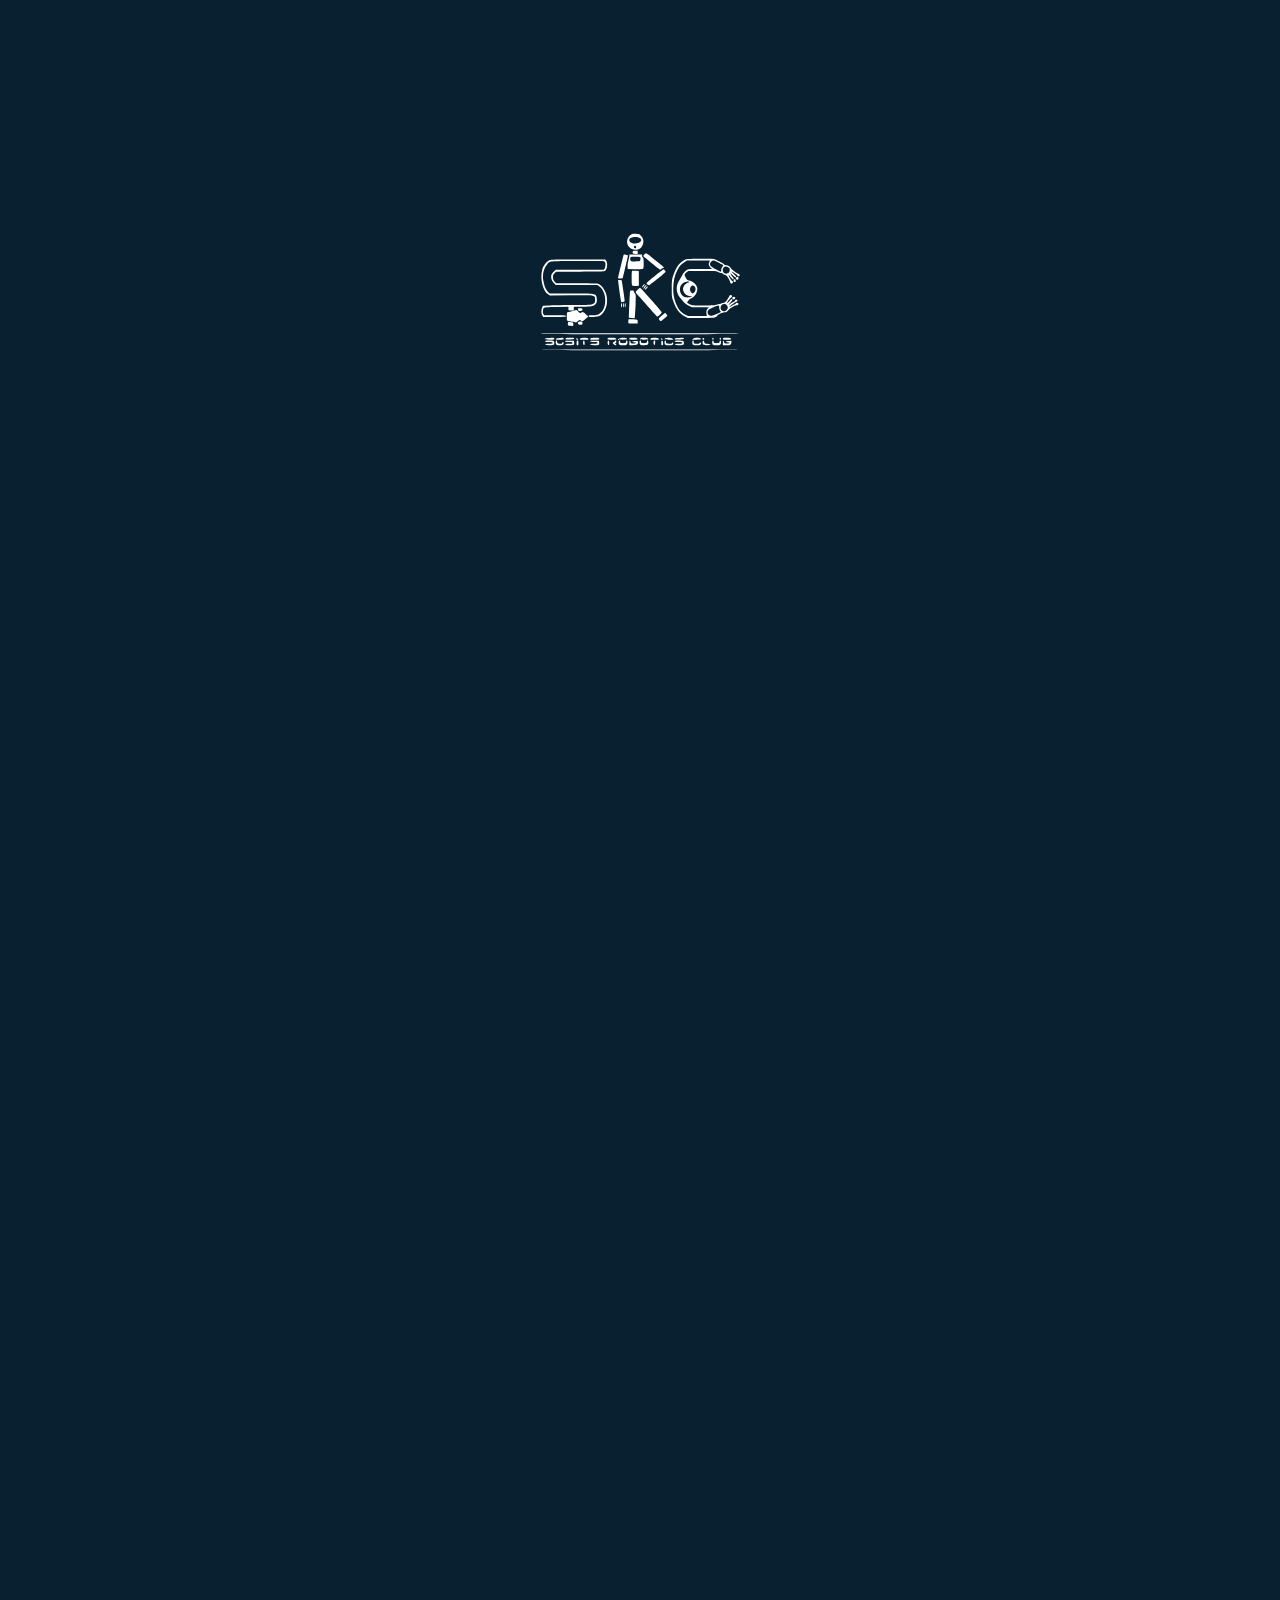
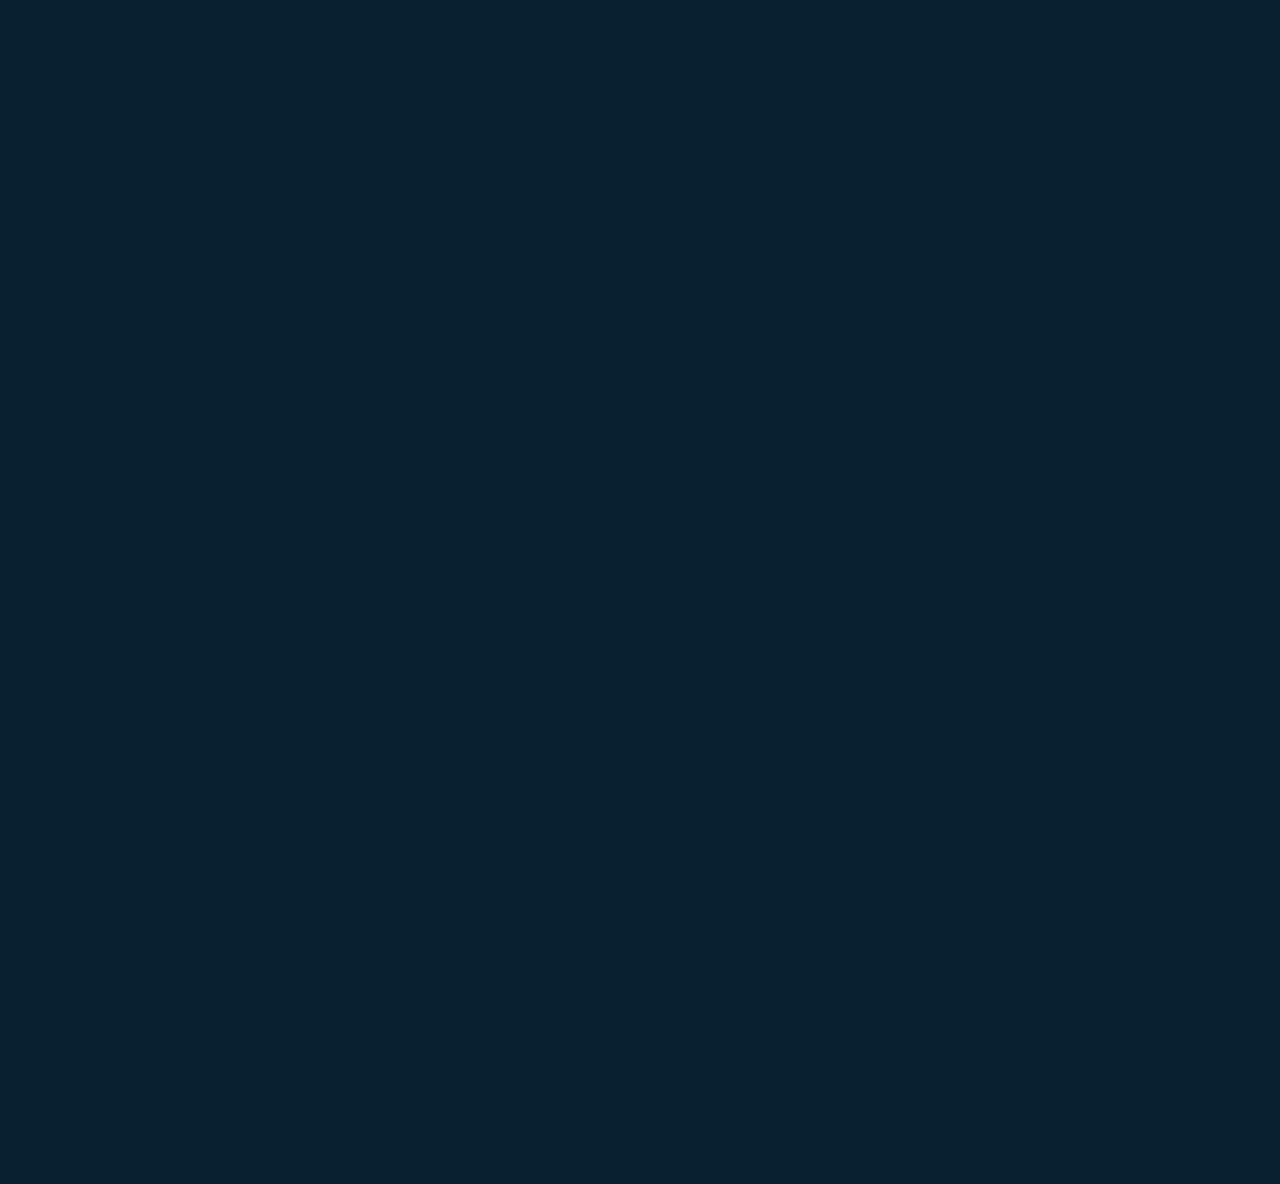
<file: index.html>
<!DOCTYPE html>
<html lang="en">
<head>
    <meta charset="UTF-8">
    <meta http-equiv="X-UA-Compatible" content="IE=edge">
    <meta name="viewport" content="widths=device-width, initial-scale=1.0">

    <title>Sgsits Robotics Club</title>

    <!-- google fonts   -->
    <link href="https://fonts.googleapis.com/css2?family=Jost:wght@300&display=swap" rel="stylesheet">
    <!-- bootstrap cdn -->
    <link href="https://cdn.jsdelivr.net/npm/bootstrap@5.2.0-beta1/dist/css/bootstrap.min.css" rel="stylesheet" integrity="sha384-0evHe/X+R7YkIZDRvuzKMRqM+OrBnVFBL6DOitfPri4tjfHxaWutUpFmBp4vmVor" crossorigin="anonymous">
    


  <link rel="stylesheet" href="./styles.css">

  <link rel="icon" type="image/x-icon" href="./images/output-onlinejpgtools.png">
    
</head>

<!-- /////////////////////////////////////////////////////////// body //////////////////////////////////////// -->

<body>

  <!-- splash screen -->


  <div class="splash-screen in">
<svg width="432" height="252" viewBox="0 0 432 252" fill="none" xmlns="http://www.w3.org/2000/svg">
<g id="src-logo 1">
<g id="Group">
<path id="head" d="M197.2 1.6C187.5 6.5 185.1 20.7 192.5 28.9C197.8 34.7 205.4 36.4 212.8 33.4C217.7 31.5 220.4 28.4 222.4 22.6C224.8 15.6 223 9.2 217.1 3.5C214.3 0.9 213.1 0.499997 207.2 0.199997C202.4 -2.9318e-06 199.6 0.399999 197.2 1.6ZM215.7 9.6C219.3 12.3 219.7 15 216.8 17.7C210 24.1 193 21.4 193 14C193 11.6 193.7 10.7 196.8 9C201.7 6.3 211.7 6.6 215.7 9.6ZM207.8 28.4C208.3 30.8 206.8 32.2 204.7 31.4C203 30.8 202.4 27.9 203.7 26.6C204.9 25.4 207.5 26.5 207.8 28.4Z" fill="white"/>
<path id="Vector" d="M200.4 38.4C199 42.1 200.4 43.5 205.8 43.8L211 44.1V40.6V37H206C202.5 37 200.8 37.5 200.4 38.4Z" fill="white"/>
<path id="Vector_2" d="M193 47.7C193 49.2 192.1 53.7 190.9 57.7C189.7 62.3 189 67.1 189.2 70.7L189.5 76.5L205.4 76.8C216.2 77 221.7 76.7 222.6 75.9C223.6 75.1 224 71.9 224 64C224 54.5 223.8 53.1 221.9 51.4C220.6 50.2 220 48.7 220.3 47.3L220.7 45H206.9H193V47.7ZM216.7 51.2C217.7 53 217 58.3 215.6 59.2C214.3 60.1 198.8 60.2 196.6 59.4C195 58.8 194.3 52.1 195.7 50.7C196.9 49.4 215.8 49.9 216.7 51.2Z" fill="white"/>
<path id="s" d="M19.2 58.2C13.3 61.3 7.09999 69.8 4.79999 77.9C-0.300006 96.3 5.79999 122.7 16.8 130.5L21.2 133.5L66.3 133.2C120.1 132.8 119 132.6 119 142.2C119 148.5 118.4 149.8 113.9 152C110.3 153.9 107.7 154 73.8 154.1C53.8 154.2 30.5 154.5 22 154.9L6.49999 155.5L4.79999 159C2.29999 163.9 2.39999 172.6 4.99999 176.7L6.99999 180H31.5C55.3 180 56 179.9 56 178C56 176.1 55.3 176 32.5 176H8.99999L7.39999 173.5C6.19999 171.7 5.89999 169.9 6.39999 166.6C7.69999 158.4 6.49999 158.7 35.6 158.2L61.5 157.7V161.6V165.5L67.3 165.8L73 166.1V162V158L91.3 157.9C112.4 157.9 116.8 156.8 120.8 151C122.8 148 123.1 146.6 122.8 141.3C122 128.8 122 128.8 65.6 129.2L20.8 129.5L16.4 124.7C11.6 119.3 8.79999 111.9 6.79999 99.1C4.99999 87 8.29999 74 15.2 66.4C21.8 59.1 18.2 59.5 81 59.2C129.3 59 137.8 59.1 139.5 60.4C141.1 61.6 141.5 62.9 141.4 67.4C141.3 70.7 140.6 74 139.6 75.5L138 78H86H34.1L30.5 81.1C28.5 82.9 26.2 85.6 25.4 87.1C22.4 93 24.4 101.8 30.2 107.2L34.1 111H78.9H123.7L127.1 113.3C141.6 123.1 145.5 149.4 135 166.5C133.8 168.4 130.8 171.2 128.3 172.9C123.9 175.8 123.1 176 114.2 176C106 176 104.9 176.2 105.4 177.6C105.7 178.5 106 179.4 106 179.6C106 180.7 123.4 179.9 126.4 178.6C140.6 172.7 148.2 152.2 143.5 132.4C140.8 121 132.6 110.1 125.1 108C122.9 107.4 104.3 107 78.2 107H34.9L32.3 104.2C29.1 100.8 28 97.9 28 92.8C28 89.6 28.7 88.1 31.4 85.4L34.8 82H86.8C134.9 82 138.9 81.9 140.8 80.2C145.3 76.3 146.6 63.3 142.9 58.6L140.9 56H82.2C23.7 56 23.5 56 19.2 58.2Z" fill="white"/>
<path id="Vector_3" d="M198.7 80.6C198.3 81 198 88 198 96C198 107.5 198.3 111 199.4 111.9C200.3 112.6 203.4 113 207.2 112.8L213.5 112.5V96.5V80.5L206.5 80.2C202.6 80.1 199.1 80.2 198.7 80.6Z" fill="white"/>
<g id="left_hand">
<path id="left_upper_arm" d="M180.5 46.2C180.1 47.3 171.1 84.3 169.5 91.7C169.2 92.8 168.7 94.5 168.4 95.4C167.9 96.8 168.5 97 173.1 96.6L178.5 96.2L182.8 78.8C187.6 59.3 190.3 46.9 189.8 46.5C189.6 46.4 187.6 45.9 185.3 45.5C182.1 45 180.9 45.2 180.5 46.2Z" fill="white"/>
<path id="left_lower_arm" d="M169.4 107.2C170.2 115.1 175 147.3 175.5 147.8C175.7 148 177.4 147.8 179.4 147.5C181.8 147 183 146.2 183 145.1C183 142.8 177.1 102.8 176.5 101.2C176.3 100.6 174.4 100 172.4 100H168.7L169.4 107.2Z" fill="white"/>
<g id="left_palm">
<path id="Vector_4" d="M175 154.5C175 157 175.5 159 176 159C176.6 159 177 157 177 154.5C177 152 176.6 150 176 150C175.5 150 175 152 175 154.5Z" fill="white"/>
<path id="Vector_5" d="M179 154.5C179 157 179.5 159 180 159C180.6 159 181 157 181 154.5C181 152 180.6 150 180 150C179.5 150 179 152 179 154.5Z" fill="white"/>
<path id="Vector_6" d="M183 154.5C183 157 183.5 159 184 159C184.6 159 185 157 185 154.5C185 152 184.6 150 184 150C183.5 150 183 152 183 154.5Z" fill="white"/>
</g>
</g>
<g id="right_hand">
<path id="right_upper_arm" d="M225.3 45C224 46.5 223 48 223 48.3C223 49.1 258.8 78 259.8 78C260.3 78 261.5 77.1 262.5 76C263.5 74.9 265.1 74 266.2 74C267.2 74 268 73.6 268 73.1C268 72.6 261.9 67.4 254.6 61.6C247.2 55.7 240.5 50.4 239.8 49.7C236 46.2 230 42 228.8 42.1C228.1 42.1 226.5 43.4 225.3 45Z" fill="white"/>
<path id="right_lower_arm" d="M248.2 91.2C238.2 99.1 230.1 106 230 106.6C230 108.5 234.8 112.3 236.2 111.4C236.9 111 240.9 107.9 245 104.6C249.1 101.3 253 98.2 253.5 97.8C264.7 89.1 271.9 82.6 271.4 81.7C270.2 79.7 267.7 77 267 77C266.6 77 258.1 83.4 248.2 91.2Z" fill="white"/>
<g id="right_palm">
<path id="Vector_7" d="M222.6 111.6C221.1 113.6 220 115.4 220.3 115.7C221.1 116.5 222.7 115.3 225 112C228 107.8 225.9 107.5 222.6 111.6Z" fill="white"/>
<path id="Vector_8" d="M225.4 114.5C223.9 116.5 223 118.4 223.4 118.8C224.1 119.5 229.9 113.3 230 111.7C230 110 227.9 111.3 225.4 114.5Z" fill="white"/>
<path id="Vector_9" d="M228.7 116.8C225.8 119.8 225.4 121 227 121C228.2 121 232.9 116 233 114.7C233 113.2 231.3 114.1 228.7 116.8Z" fill="white"/>
</g>
</g>
<g id="C">
<path id="c" d="M315.5 55.2C312.5 56.3 306.5 60.2 302.4 63.8C297.4 68.1 290.8 80.3 287.4 91.7C284.9 99.7 284.7 102 284.6 118C284.5 133.7 284.7 136.3 286.8 143C292.7 161.8 300.1 172.1 312 178.3L319.2 182H347.9C374.6 182 376.7 181.9 379.8 180C381.5 178.9 383 177.6 383 177.1C383 175.4 395.2 170 399.1 170C402.3 170 403.4 169.4 405.7 166.5C409 162.3 421.6 154.5 424.6 154.8C427.7 155 429.6 152.5 428 150.5C427.3 149.7 425.9 149 424.9 149C423.8 149 423 149.7 423 150.5C423 151.3 422.5 152 421.9 152C421.3 152 418.1 153.6 414.8 155.5C411.5 157.5 409 158.6 409.2 158.2C409.9 156.2 421.9 147.2 424.1 146.8C427.5 146.4 427.5 142.5 424 142.5C422.2 142.5 421.4 143.1 421.2 144.7C421 146 420.4 146.7 419.6 146.4C418.9 146.1 416.1 147.7 413.4 150C405.5 156.5 405.2 155 412.9 146.8C415.7 143.7 416.2 142.8 415.1 141.8C414.1 140.7 412.9 141.6 409 146C406.3 149 404 150.9 404 150.2C404 148 411.1 138.2 413.2 137.7C414.6 137.3 415.1 136.5 414.8 134.8C414.4 131.8 409.9 131.5 409 134.5C408.7 135.6 406.6 139.3 404.2 142.7C400.7 147.9 399.4 149 397.2 149C395.6 149 393.5 149.7 392.4 150.5C391.4 151.3 389.2 152 387.7 152C386.2 152 383.3 152.7 381.3 153.5C378.5 154.7 372.8 155 353.5 155C331 155 328.9 154.8 324.4 152.9C316.8 149.5 316.6 149.3 320.2 145C321.9 142.8 324.4 140.7 325.9 140.2C330.3 138.6 335.2 133.8 337.6 128.5C341.7 119.8 340.4 113.3 333.1 106.7C328.5 102.6 325.3 101 321.2 100.9C319.1 100.9 317.8 99.8 315.2 95.7C311.2 89.6 311.5 87.2 316.7 83.3L320.4 80.5H350.3C379.6 80.4 380.4 80.5 384.8 82.7C387.3 84 390.3 85 391.5 85C392.8 85 394.3 85.7 395 86.5C395.7 87.3 397.9 88.5 399.9 89.1C403 90 404.1 91.2 407.3 97C409.3 100.7 411 104.5 411 105.4C411 107.6 413.7 108.5 415.5 107C417.5 105.3 417.4 102.9 415.2 102.4C413.4 101.9 406.2 89.5 407.2 88.5C407.5 88.2 409.6 90.4 411.9 93.5C414.2 96.5 416.4 99 416.9 99C419.3 99 418.8 96 415.7 92.8C414 91 411 86.2 411 85.3C411 84.9 413.5 87 416.5 90C420.9 94.4 422.2 95.2 423.2 94.2C424.3 93.1 423.4 91.8 418.7 87.3C415.5 84.3 413.1 81.6 413.3 81.4C413.4 81.2 416.2 82.9 419.3 85.1C422.4 87.3 425 88.8 425.1 88.3C425.1 87.9 425.5 88.5 426.1 89.8C426.7 91.5 427.6 92 429.2 91.8C432.5 91.4 432.2 87.8 429 87C425.4 86 413.1 77 412.5 74.9C411.5 71.7 406.1 68 402.5 68C400.7 68 399 67.6 398.8 67.1C398.7 66.7 394.9 64.3 390.5 61.8C375.5 53.4 378.9 54 347.1 54.1C329.5 54.1 317.3 54.6 315.5 55.2ZM367 58.3C367 58.5 366.3 60.1 365.4 61.9C363.4 65.9 364.9 71 369 74.2L371.9 76.5L348.2 76.2C332.6 75.9 323.2 76.2 320.7 77C315.3 78.6 310.3 83.4 306.8 90.4C305.1 93.8 302.5 98.3 301 100.5C294.5 110.1 293.4 122.1 298.1 131.3C299.4 133.9 303.6 139.7 307.5 144.1C313 150.4 315.9 152.8 321.4 155.5L328.3 159H347.4C364.5 159.1 366.2 159.2 363.9 160.5C359.4 162.9 357.8 170.2 360.5 176.2C361.2 177.9 359.9 178 340.6 178H319.9L314 175C303.4 169.7 297 161 291.5 144.7C285 125.2 287.2 96.6 296.6 79.2C301.7 69.6 304.2 66.7 311.1 62.1L317.2 58H342.1C355.8 58 367 58.2 367 58.3ZM384.3 61.6C388.2 63.6 392.5 65.9 393.7 66.7L396 68.2L393.4 72.6C391.7 75.4 391 78 391.3 79.5C391.5 80.9 391.4 82 390.9 82C388.7 82 371.2 72.7 369.3 70.4C366.3 67 366.4 63.5 369.6 60.5C373.2 57.1 375.8 57.4 384.3 61.6ZM409 74.9C410.5 77.8 410.2 81.2 408.1 83.9C405.6 87.2 399.9 87.3 396.8 84.2C392.7 80.1 394.9 71.7 400.4 70.8C403.1 70.3 407.7 72.5 409 74.9ZM321.5 103.9C323.2 104.6 323.1 104.8 320.5 105.4C313.9 107.1 309 113.3 309 120C309 127.8 316.7 135 325.1 135C329.4 135.1 329.5 135.1 327 136.5C323.7 138.4 314.6 138.4 311 136.5C304.2 133 300.6 123.8 302.9 115.4C304.2 110.4 308.1 106.7 314 104.6C319.2 102.9 318.9 102.9 321.5 103.9ZM334 114C336.9 116.9 336.7 123.4 333.5 126.5C332.2 127.9 330.6 129 330 129C327.7 129 324 124.1 324 121C324 113.4 329.5 109.5 334 114ZM401.9 153C402.9 153.5 404.3 155.3 405 156.9C406.5 160.7 404.7 164.9 400.5 166.9C397.9 168.2 397.2 168.1 394 166.4C391.1 164.8 390.5 163.9 390.2 160.6C389.6 154 396 149.8 401.9 153ZM387 159.4C387 162.2 387.7 164.6 389 166.3C391.4 169.4 392 168.9 378.6 174.5C370.7 177.7 369.4 178 366.8 176.9C361.6 174.8 360.2 168 364.3 164.3C366.3 162.3 383 155.2 385.8 155.1C386.6 155 387 156.5 387 159.4Z" fill="white"/>
<path id="Vector_10" d="M424.2 94.2C422.5 95.9 422.7 97.8 424.8 98.9C426.1 99.6 427.1 99.5 427.8 98.8C429.5 97.1 429.3 94.3 427.4 93.6C425.4 92.8 425.6 92.8 424.2 94.2Z" fill="white"/>
<path id="Vector_11" d="M419.3 98.7C417.6 99.3 417.6 103.7 419.3 104.3C421.5 105.1 423.2 103.5 422.8 101C422.5 98.5 421.4 97.8 419.3 98.7Z" fill="white"/>
<path id="Vector_12" d="M416 137.5C415 138.7 415 139.3 416 140.5C416.7 141.3 417.8 142 418.5 142C419.2 142 420.3 141.3 421 140.5C422 139.3 422 138.7 421 137.5C420.3 136.7 419.2 136 418.5 136C417.8 136 416.7 136.7 416 137.5Z" fill="white"/>
</g>
<g id="right_leg">
<path id="right_thigh" d="M210.8 121C205.8 125.3 205.6 126.5 209.4 130.4C210.6 131.6 219.6 141.8 229.5 153C250 176.3 252.5 179 253.7 179C254.1 178.9 256.5 177.2 258.9 175C262.9 171.5 263.3 170.9 262.3 168.8C260.6 165.3 217.5 117 216.1 117C215.8 117 213.4 118.8 210.8 121Z" fill="white"/>
<path id="right_foot" d="M263.2 176.9C255.7 183.4 255.3 184.5 259.4 188C261.2 189.4 260.8 189.6 269.8 182.1C272.6 179.7 275 177.5 275 177.1C275 176.8 274 175.2 272.7 173.6L270.4 170.7L263.2 176.9Z" fill="white"/>
</g>
<g id="left_leg">
<path id="left_thigh" d="M194.5 124.2C194 125.6 191.8 181.2 192.2 181.6C192.4 181.7 195.2 181.9 198.5 182.1L204.5 182.5L205.1 176.6C205.5 173.4 206.1 162 206.5 151.4C207.2 132.7 207.1 132 205.1 129.4C203.9 127.9 203 125.9 203 124.9C203 123.4 202.2 123 199 123C196.6 123 194.7 123.5 194.5 124.2Z" fill="white"/>
<path id="left_foot" d="M190.8 189.1C190.6 191.3 190.6 193.3 190.9 193.6C191.1 193.8 195.8 194 201.2 194H211V190.1C211 186.4 210.8 186.2 207.3 185.6C205.2 185.3 200.7 185 197.4 185H191.2L190.8 189.1Z" fill="white"/>
</g>
<g id="car">
<path id="Vector_13" d="M82.2 163.7C82.5 166.7 85.1 167.7 89.7 166.5C91.5 166.1 92 165.4 91.8 163.7C91.5 161.8 90.8 161.5 86.7 161.2C81.9 160.9 81.9 160.9 82.2 163.7Z" fill="white"/>
<path id="Vector_14" d="M68.7 167.5C63.3 168.8 58.7 170 58.5 170.2C58.3 170.4 58 174.3 57.9 178.9C57.7 187.8 58.3 188.9 63 189C64.4 189 68.4 189.7 71.8 190.5L78.2 192L82.1 188.9C85.8 186 86.2 185.9 87.9 187.4C91 190.2 91.7 189.9 101.5 181.5L104.5 179L99.5 174.5C93.4 169 91.4 168.3 88.9 170.6C87 172.3 86.8 172.2 83.2 168.7C81.1 166.7 79.2 165 79 165.1C78.7 165.2 74.1 166.3 68.7 167.5Z" fill="white"/>
<path id="Vector_15" d="M82.4 191.4C81.1 194.8 82.4 196.5 86.7 196.8C90.5 197.1 91 196.9 91.6 194.6C91.9 193.2 91.9 191.6 91.5 191.1C90.5 189.4 83 189.7 82.4 191.4Z" fill="white"/>
<path id="Vector_16" d="M60.4 192.4C60.1 193.2 60 194.9 60.2 196.2C60.4 198.1 61.2 198.6 65.1 199C71.3 199.7 72 199.4 72 195.5C72 192.5 71.7 192.2 68.3 191.6C62.6 190.7 61 190.9 60.4 192.4Z" fill="white"/>
</g>
<path id="Vector_17" d="M0 216C0 216.7 72.3 217 214.9 217C357.2 217 430.1 216.7 430.5 216C430.9 215.3 359 215 215.6 215C72.5 215 0 215.3 0 216Z" fill="white"/>
<path id="Vector_18" d="M12.3 225.7C11.6 225.9 11 226.8 11 227.6C11 228.7 13 229 21 229C30.3 229 31 228.9 31 227C31 225.1 30.4 225 22.3 225.1C17.4 225.1 12.9 225.4 12.3 225.7Z" fill="white"/>
<path id="Vector_19" d="M36.3 226.2C32.1 228.2 33.9 229 42.5 229C50.3 229 51 228.8 51 227C51 225.2 50.4 225 44.8 225.1C41.3 225.1 37.5 225.6 36.3 226.2Z" fill="white"/>
<path id="Vector_20" d="M55.7 225.7C55.3 226 55 227 55 227.7C55 228.8 56.9 229 64.2 228.8C72.1 228.5 73.5 228.2 73.8 226.7C74.1 225.2 73.2 225 65.2 225C60.3 225 56 225.3 55.7 225.7Z" fill="white"/>
<path id="Vector_21" d="M87.2 226.2C84.8 228.6 86.1 229 95.5 229C104.9 229 106.2 228.6 103.8 226.2C102.2 224.6 88.8 224.6 87.2 226.2Z" fill="white"/>
<path id="Vector_22" d="M109.2 226.2C106.8 228.6 108.2 229 118 229C127.3 229 128 228.9 128 227C128 225.2 127.3 225 119.2 225C113.7 225 110 225.4 109.2 226.2Z" fill="white"/>
<path id="Vector_23" d="M146 227C146 228.9 146.7 229 155.5 229C160.9 229 165 228.6 165 228C165 226.1 160.9 225 153.6 225C146.7 225 146 225.2 146 227Z" fill="white"/>
<path id="Vector_24" d="M171.4 226.7C169.7 228.4 169.8 228.5 174.3 228.8C176.8 229 181.3 229 184.2 228.8C189.1 228.5 189.3 228.4 187.6 226.7C186.3 225.5 184.2 225 179.5 225C174.8 225 172.7 225.5 171.4 226.7Z" fill="white"/>
<path id="Vector_25" d="M193 227C193 228.9 193.7 229 202 229C207.1 229 211 228.6 211 228C211 226.1 207 225 200.1 225C193.7 225 193 225.2 193 227Z" fill="white"/>
<path id="Vector_26" d="M217.3 225.7C216.6 225.9 216 226.8 216 227.6C216 228.7 217.9 229 225 229C233.9 229 236 228.1 232.1 226C230.1 225 219.6 224.7 217.3 225.7Z" fill="white"/>
<path id="Vector_27" d="M239.2 226.2C236.8 228.6 238.1 229 247.5 229C256.9 229 258.2 228.6 255.8 226.2C254.2 224.6 240.8 224.6 239.2 226.2Z" fill="white"/>
<path id="Vector_28" d="M270.8 226.1C267.1 228.2 269.3 229 278.8 229L288.5 228.9L286.1 227C283.5 224.8 273.9 224.2 270.8 226.1Z" fill="white"/>
<path id="Vector_29" d="M292.3 225.7C291.6 225.9 291 226.8 291 227.6C291 228.8 292.8 229 300.7 228.8C309.1 228.5 310.5 228.2 310.8 226.7C311.1 225.2 310.2 225 302.3 225.1C297.5 225.1 292.9 225.4 292.3 225.7Z" fill="white"/>
<path id="Vector_30" d="M330.9 227L328.5 228.9L338.3 229C348.1 229 350.6 227.9 345.4 226C341 224.3 333.5 224.8 330.9 227Z" fill="white"/>
<path id="Vector_31" d="M351 226.9C351 228.4 351.6 229 353.1 229C355.6 229 355.3 225.7 352.7 225.2C351.5 225 351 225.5 351 226.9Z" fill="white"/>
<path id="Vector_32" d="M372 227C372 228.1 372.7 229 373.5 229C374.3 229 375 228.1 375 227C375 225.9 374.3 225 373.5 225C372.7 225 372 225.9 372 227Z" fill="white"/>
<path id="Vector_33" d="M388 227C388 228.1 388.7 229 389.5 229C390.3 229 391 228.1 391 227C391 225.9 390.3 225 389.5 225C388.7 225 388 225.9 388 227Z" fill="white"/>
<path id="Vector_34" d="M395 227C395 228.9 395.7 229 404 229C409.1 229 413 228.6 413 228C413 226.1 409 225 402.1 225C395.7 225 395 225.2 395 227Z" fill="white"/>
<path id="Vector_35" d="M78 227.5C78 228.5 79 229 80.6 229C82.8 229 83.1 228.8 82 227.5C81.3 226.7 80.1 226 79.4 226C78.6 226 78 226.7 78 227.5Z" fill="white"/>
<path id="Vector_36" d="M261 227.4C261 228.4 261.9 229 263.1 229C265.5 229 265.2 226.7 262.7 226.2C261.7 226 261 226.5 261 227.4Z" fill="white"/>
<path id="Vector_37" d="M11.7 231.7C9.89999 233.4 11.6 233.9 19.3 234.2C25.8 234.4 27.5 234.8 27.5 236C27.5 237.2 25.8 237.6 19.2 237.8C13.2 238 11 238.4 11.3 239.3C11.8 241 27.7 241.5 29.6 239.9C31.5 238.3 31.4 232.4 29.4 231.6C27.3 230.8 12.5 230.8 11.7 231.7Z" fill="white"/>
<path id="Vector_38" d="M34 235C34 239.7 35.8 241 42.5 241C48.4 241 51 239.6 51 236.5C51 233.5 48.5 233.1 47.7 236.1C47.2 237.8 46.5 238.1 42.3 237.8C37.7 237.5 37.5 237.4 37.2 234.2C36.7 229.3 34 229.9 34 235Z" fill="white"/>
<path id="Vector_39" d="M54.7 231.6C53.1 233.2 55.6 234 62.6 234C69.3 234 70 234.2 70 236C70 237.8 69.3 238 62.5 238C56.5 238 55 238.3 55 239.5C55 240.7 56.6 241 63.3 241C67.8 241 72.1 240.6 72.8 240.1C73.6 239.6 74 237.8 73.8 235.4L73.5 231.5L64.5 231.2C59.5 231.1 55.1 231.2 54.7 231.6Z" fill="white"/>
<path id="Vector_40" d="M79.7 231.7C79.3 232 79 234.3 79 236.7C79 240.3 79.3 241 81 241C82.7 241 83 240.3 83 236C83 232.5 82.6 231 81.7 231C80.9 231 80 231.3 79.7 231.7Z" fill="white"/>
<path id="Vector_41" d="M93.4 232.3C92.4 235.1 93.4 240.5 95 240.5C96.1 240.5 96.5 239.3 96.5 236.1C96.5 231.7 94.6 229.3 93.4 232.3Z" fill="white"/>
<path id="Vector_42" d="M108.5 232C107.6 233.4 109.5 233.9 117.5 234.2C122.9 234.4 124.5 234.8 124.5 236C124.5 237.2 122.8 237.6 116.2 237.8C110.2 238 108 238.4 108.3 239.3C108.7 240.6 121.8 241.5 125.8 240.5C127.8 240 128.1 239.4 127.8 235.7L127.5 231.5L118.3 231.2C112.7 231 108.9 231.3 108.5 232Z" fill="white"/>
<path id="Vector_43" d="M146.4 232.3C145.4 235.1 146.4 240.5 148 240.5C149.1 240.5 149.5 239.3 149.5 236.1C149.5 231.7 147.6 229.3 146.4 232.3Z" fill="white"/>
<path id="Vector_44" d="M162 232C162 232.6 160.9 233.5 159.5 234C158.1 234.5 157 235.4 157 235.9C157 237.2 161.9 241 163.6 241C165.6 241 165.3 239.3 163.3 238.5C161.6 237.9 161.6 237.8 163.3 236.9C165.4 235.7 165.6 231 163.5 231C162.7 231 162 231.5 162 232Z" fill="white"/>
<path id="Vector_45" d="M170 235C170 239.9 171.8 241 179.9 241C186.9 241 189 239.5 189 234.4C189 230.2 186.3 229.6 185.8 233.7C185.5 236.4 185.3 236.5 179.5 236.5C173.7 236.5 173.5 236.4 173.2 233.7C172.7 229.3 170 230.3 170 235Z" fill="white"/>
<path id="Vector_46" d="M193 235.9V241H200.5C209.1 241 212.4 239.1 211.8 234.2C211.5 231.6 211.3 231.5 206 231.9C203 232 200.3 232.4 200.1 232.5C199 233.6 201.6 235 204.6 235C206.5 235 208 235.4 208 236C208 236.6 205.4 237 202.1 237C196.4 237 196.1 236.9 195.8 234.3C195.6 232.9 194.9 231.5 194.3 231.2C193.4 231 193 232.3 193 235.9Z" fill="white"/>
<path id="Vector_47" d="M215 234.3C215 239.1 217.5 241 223.8 241C226.6 241 230 240.6 231.4 240C233.6 239.2 234 238.4 234 235C234 230.3 231.3 229.2 230.8 233.7C230.5 236.4 230.3 236.5 224.5 236.5C218.7 236.5 218.5 236.4 218.2 233.7C217.7 229.7 215 230.2 215 234.3Z" fill="white"/>
<path id="Vector_48" d="M245.4 232.4C244.4 235.1 245.4 240.5 247 240.5C248.1 240.5 248.6 239.2 248.8 235.7C249 232 248.8 231 247.5 231C246.7 231 245.7 231.6 245.4 232.4Z" fill="white"/>
<path id="Vector_49" d="M262 235.9C262 240.4 262.3 241 264.1 241C265.9 241 266.1 240.5 265.8 236.3C265.6 232.7 265.1 231.4 263.8 231.2C262.3 230.9 262 231.6 262 235.9Z" fill="white"/>
<path id="Vector_50" d="M269 235C269 239.9 270.8 241 278.5 241C285 241 288 239.7 288 237C288 234.6 285.5 234.3 284.6 236.6C284.2 237.8 282.7 238 278.3 237.8C272.6 237.5 272.5 237.5 272.2 234.2C271.7 229.3 269 229.9 269 235Z" fill="white"/>
<path id="Vector_51" d="M291.7 231.7C289.9 233.4 291.6 233.9 299.3 234.2C305.8 234.4 307.5 234.8 307.5 236C307.5 237.2 305.8 237.6 299.2 237.8C293.2 238 291 238.4 291.3 239.3C291.8 241 307.7 241.5 309.6 239.9C311.3 238.5 311.4 233.8 309.8 232.2C308.5 230.9 292.9 230.5 291.7 231.7Z" fill="white"/>
<path id="Vector_52" d="M329 235C329 239.9 330.8 241 338.5 241C345 241 348 239.7 348 237C348 234.7 345.2 234.3 344.4 236.5C344 237.5 342.4 238 339.5 238C333.4 238 332 237.2 332 233.9C332 232 331.5 231 330.5 231C329.4 231 329 232.1 329 235Z" fill="white"/>
<path id="Vector_53" d="M351.7 231.6C350.4 232.9 351 237.8 352.6 239.5C353.9 240.7 355.8 241 361.4 240.8C370.1 240.4 370.4 238.7 361.8 238C355.8 237.5 355.5 237.4 355 234.6C354.5 231.7 353 230.3 351.7 231.6Z" fill="white"/>
<path id="Vector_54" d="M372 235C372 239.9 373.8 241 381.9 241C388.9 241 391 239.5 391 234.4C391 230.2 388.3 229.6 387.8 233.7C387.5 236.4 387.3 236.5 381.5 236.5C375.7 236.5 375.5 236.4 375.2 233.7C374.7 229.3 372 230.3 372 235Z" fill="white"/>
<path id="Vector_55" d="M395 235.9V241H402.3C410.9 241 413 239.8 413.3 235L413.5 231.5L408 231.9C405 232 402.3 232.4 402.1 232.5C401 233.6 403.6 235 406.6 235C408.5 235 410 235.4 410 236C410 236.6 407.4 237 404.1 237C398.4 237 398.1 236.9 397.8 234.3C397.6 232.9 396.9 231.5 396.3 231.2C395.4 231 395 232.3 395 235.9Z" fill="white"/>
<path id="Vector_56" d="M0 251C0 251.7 72.5 252 215.5 252C358.5 252 431 251.7 431 251C431 250.3 358.5 250 215.5 250C72.5 250 0 250.3 0 251Z" fill="white"/>
</g>
</g>
</svg>
  </div>

    <!-- splash screen -->
    
    <nav class="navbar navbar-expand-lg ">
        <a class="navbar-brand" href="#" style="color:white;font-size: 3rem;font-weight: bold;">IresQ</a>
        <button class="navbar-toggler" type="button" data-toggle="collapse" data-target="#navbarNav" aria-controls="navbarNav" aria-expanded="false" aria-label="Toggle navigation">
          <span class="navbar-toggler-icon"></span>
        </button>
        <div class="collapse navbar-collapse" id="navbarNav">
          <ul class="navbar-nav">
            <li class="nav-item active" style="color:#00FFFF">
              <a class="nav-link" href="#">Home</a>
            </li>
            <li class="nav-item">
              <a class="nav-link" href="#about_Us">About Us</a>
            </li>
            <li class="nav-item">
              <a class="nav-link" href="./team.html">Team</a>
            </li>
            <li class="nav-item">
                <a class="nav-link" href="#">Endeavours</a>
              </li>
              <li class="nav-item">
                <a class="nav-link" href="#">Contact Us</a>
              </li>
          </ul>
        </div>
      </nav>


       <div class="wrapper">

 <section id="intro">
   <div class="intro-bg">
    
   </div>
   <div class="intro-content">

    <h1 style="font-weight:bolder;width: 100%; color: black;">Hey Fellow Enthusiast !</h1>
    <p style="width: 100%; color: black; font-weight: 800;">There is  a long established fact that .. </p>

        <span style="width:100%"><a href="#">About Us </a></span>
   </div>

   <div class="intro-image">
       
   </div>

 </section>


 <section id="about_Us" data-aos="fade-up">

<div class="img"><img src="images/robot.png"></div>

<div class="about-content" style="color:black">

<p>The <span style="font-weight: bold;"> SGSITS Robotics Club (SRC) </span> is a community of students which work towards providing  students with opportunities to express their skills,
  knowledge and creativity through conceptualizing, designing and programming robots. The club provides a strong platform to nurture their technical
 understanding and analyse their innovative ideas and dreams into reality. The club facilitates  guidance through workshops and various events.<br><br>
 SGSITS Robotics Club(SRC) is community of students who derive pleasure towards the development of Common platform for robotics for
 idea development, Preparing for inter and intra level competitions. Students will develop skills in programming their robots to meet
 specific design challenges.
The aim of the Robotics Club will be to support and foster interest in various aspects related to robotics;
 that deals with the design, construction, operation, structural disposition, manufacture and application of 
 robots that serve various practical purposes including domestic, commercial and military.
</p>

</div>

<div class="about-heading">

 <h1 >About Us</h1>

</div>

 </section>
 


 <section id="events">
<div class="event-bg">

</div>

  <h1>Our events</h1>

<div class="card-grid">

  <div class="event-card">
  
    <div class="event-card-front">
     
     <div class="img">
<img src="./images/WhatsApp Image 2022-06-19 at 11.22.30 PM.jpeg"/>
     </div>

      <h3>ELECTROTHON</h3>

    </div>

    <div class="event-card-back" style="line-height:2rem;">
     
      <p>
        A national level electronic hackathon where participants got to solve real world problems through simulation softwares (namely TinkerCad and proteus)
      </p>

    </div>

  </div>


  <div class="event-card">
  
    <div class="event-card-front">
     
     <div class="img">
      <img src="./images/WhatsApp Image 2022-06-19 at 11.17.47 PM.jpeg"/>
     </div>

      <h3>ROBO WAR</h3>

    </div>

    <div class="event-card-back" style="line-height:2rem;">
     
      <p>With the most simple rules of a battle between two, one bot had either to be knocked out or pushed out of the arena, in order to win the ultimate destructive title</p>

    </div>

  </div>

  

  
  <div class="event-card">
  
    <div class="event-card-front">
     
     <div class="img">
      <img src="./images/WhatsApp Image 2022-06-19 at 11.18.42 PM.jpeg"/>
     </div>

      <h3>CHAKRAVHUY</h3>

    </div>

    <div class="event-card-back" style="line-height:2rem;">
     
      <p>Teams had to build an autonomous line follower bot while keeping track of directions to solve the "Chakravyuh" and trace the path in minimum possible time</p>

    </div>

  </div>
  </div>

 </section>

       </div>



      <!-- Scripts
       -->
    
       <script src="https://cdnjs.cloudflare.com/ajax/libs/gsap/3.10.4/gsap.min.js" integrity="sha512-VEBjfxWUOyzl0bAwh4gdLEaQyDYPvLrZql3pw1ifgb6fhEvZl9iDDehwHZ+dsMzA0Jfww8Xt7COSZuJ/slxc4Q==" crossorigin="anonymous" referrerpolicy="no-referrer"></script>

      <script src="./script.js"></script>
      <script src="https://ajax.googleapis.com/ajax/libs/jquery/3.2.1/jquery.min.js"></script>
      <script src="https://maxcdn.bootstrapcdn.com/bootstrap/3.3.7/js/bootstrap.min.js"> </script>
</body>

</html>
</file>
<file: styles.css>
*{
    bottom: 0;margin: 0;box-sizing: border-box;
}

html{
  scroll-behavior: smooth;
}

body{
   position: relative;
   background-color: #87a75e;
   color:white;
   font-family: 'Jost',sans-serif;
   position: relative;
   overflow-x: hidden;
 }

.navbar{
    padding:2rem;
    padding-left: 3rem;
    padding-right:1rem; 
    color:white;
    /* background-color: #ff000050; */
    display: grid;
    grid-template-columns: 5fr 8fr;
    transition: 0.3s;
    backdrop-filter: blur(1px);
    position:sticky;
    z-index: 1;
    top: 0;
    left: 0;
    
}

.nav-link{
    color: white;
    margin:0 20px;
    transition: 0.2s;
    position: relative;
}

.nav-link::after{
   
   content: '';
   position:absolute;
   bottom:-5px;
   left:50%;
   width: 0;
   height: 1px;
   background-color: #00FFFF;
   box-shadow: 2px 2px 2px #00FFFF;
   transition: 0.2s ease-out;

}


.nav-link:hover{
    color:#cccccc;
}

.nav-link:hover::after{
    left: 0;width: 100%;
}

.navbar-brand>img{
    width: 70px;
    aspect-ratio: 1;
}

.navbar-nav{
    width: 100%;
    display: flex;
    justify-content: space-evenly;
    align-items: center;
}

.navbar-toggler-icon {
    border: none;
background-image: url("data:image/svg+xml;charset=utf8,%3Csvg viewBox='0 0 32 32' xmlns='http://www.w3.org/2000/svg'%3E%3Cpath stroke='rgba(255,255,255,1)' stroke-width='2' stroke-linecap='round' stroke-miterlimit='10' d='M4 8h24M4 16h24M4 24h24'/%3E%3C/svg%3E");
}


.navbar-collapse.in {
display: block !important;
}

.navbar-toggler{
margin-left: 20px;
}
.navbar-toggler:focus,:active {
border: none;
outline: none;
box-shadow: none;

}

#intro{
position: relative;
padding:2rem;
margin-top: 40px;
padding-left: 3rem;
width: 100%;
min-height: 85vh;
display: grid;
grid-template-areas: "con img ";


}

.intro-image{
width: 250px;
height: 300px;
height: 100%;
background: url('./images/logo3_prev_ui.png');
background-repeat: no-repeat;
background-size: 100%;
grid-area: img;

}

.intro-content{
width: 80%;
height: 80%;
display: flex;
flex-direction: column;
justify-content: start;
align-items: flex-start;
grid-area:con;
}
.intro-content>*{
margin: 20px 0;
}

.intro-content>p{
color: #96BFBF;
font-size: 1.3rem;
line-height: 3rem;
}

.intro-content>span>a{
text-decoration: none;
color: white;
background-color: #589F9F;
padding:0.8rem;
transition: 0.2s; 
}

.intro-content>span>a:hover{
background-color: #589F9F80;
}

@media (max-width:640px) {
    .intro-content>span>a{
        text-decoration: none;
        color: white;
        background-color: #589F9F;
        padding:0.8rem;
        transition: 0.2s; 
        
        }
     
    #intro>*{
        margin: 0 auto;
    }
    

#intro{
    text-align: center;
grid-template-areas: " img img "
                     "con con ";
margin-bottom: 20px;
grid-gap: 30px;
}

#intro>.intro-image{
 margin-top: 50px;
width: 150px;
height: 250px;

}

.splash-screen>svg{
width: 200px;
height:200px;
margin-top: 50vh;
}

}

/* 
splash screen */

.splash-screen{
position: absolute;
left: 0;
top: 0;
width: 100%;
height:100%;
display: flex;
justify-content: center;
align-items: flex-start;
background-color: #08202f;
z-index: 2;
}


.out{
animation: fadeOut 1s linear;
animation-fill-mode: forwards;
}

.splash-screen>svg{
    margin-top: 15%;
width: 200px;
height:200px;
}

@keyframes fadeIn {
from{
opacity: 0;
}
to{
opacity: 1;
}

}

@keyframes fadeOut {
from{
opacity: 1;

}
to{
opacity: 0;
z-index: -1;
}
}

#right_hand{
animation:shake 1s linear infinite;
animation-direction:alternate;
}

#left_hand{
   animation:shake2 1s linear infinite;
animation-direction:alternate;
}

#head{
animation:rotate 1s linear infinite;
transform-origin:center;
animation-direction:alternate;
transform-box:fill-box;
}

@keyframes shake{
to{
   transform: translateY(1rem);

}
}

@keyframes shake2{
to{
   transform:translateY(-0.5rem);
}
}

@keyframes rotate{
to{
   transform:rotateX(360deg);
   opacity:0.5;
}
}

@keyframes move{
to{
   transform:translateX(15rem);
   opacity:0.5;
}
}

#C{
animation:shake 1s linear infinite;
transform-origin:center;
animation-direction:alternate;
transform-box:fill-box;
}


#right_leg{
animation:shake 1s linear infinite;
transform-origin:center;
animation-direction:alternate;
transform-box:fill-box;
}


svg{
width:250px;
height:250px;
}

/* scrollbar */

/* width */
::-webkit-scrollbar {
width: 5px;
}

/* Track */
::-webkit-scrollbar-track {
background: #f1f1f1;
}

/* Handle */
::-webkit-scrollbar-thumb {
background: #092B4080;
}

/* Handle on hover */
::-webkit-scrollbar-thumb:hover {
background: #555;
}

#about_Us{
padding:1rem 0;
min-height: 100vh;
display: grid;

/* grid-template-columns: 2fr 4fr 1fr; */

grid-template-areas:"img con h"
                 "img con h" ;
background:#589F9F;
line-height: 3rem;
}

#about_Us>.img{
height: 100%;
}

#about_Us>.img>img
{
height: 100%;
width: 100%;
grid-area:img;max-height: 100vh;

}
#about_Us>.img{
transition:0.5s;
}

#about_Us>.img:hover{
transform: rotateY(15deg);
opacity: 0.7;
}
#about_Us>.img:hover~*{
transform:translateX(1rem)
}

#about_Us>.about-content{
grid-area:con;
background-color: white;
padding:2rem;
display: flex;
justify-content: center;
align-items: center;
transition:0.5s;
}

.about-heading{
grid-area:h;
display: flex;
justify-content: center;
align-items: center;
transition:0.5s;
}
.about-heading>h1{
transform: rotate(90deg);
font-weight: 500;
text-shadow: 1px 1px 2px #00000050;
}

.active
{
color: #00FFFF;
}



@media (max-width:990px)
{
.navbar-collapse{
   grid-column: 1/-1;
}
#intro{
 margin-top: 20px;
}

#about_Us
{
 grid-template-areas: "con con con con con h"
                      
}
#about_Us>.img{
 display: none;
}

#intro>.intro-image{
 width: 200px;
}


}



#events{
width: 100%;
min-height:100vh;
display: flex;
flex-direction: column;
align-items: center;
justify-content: start;
position: relative;
}

.event-bg{
width: 100%;
height:100%;
opacity: 0.22;
position: absolute;
z-index: -1;
top: 0;left: 0;
background-image: url('https://wallpaperaccess.com/full/1560285.jpg');
background-repeat: no-repeat;
background-size: cover;

}

#events>h1{
margin-top: 50px;
}

#events>.card-grid{
text-align: center;
margin-top: 50px;
width: 80%;
display: grid;
grid-column-gap: 40px;
grid-row-gap: 40px;
grid-template-columns: 2fr 2fr 2fr;
padding: 3rem;

}

.event-card{
margin: auto;
display: flex;
justify-content: center;
align-items: center;
width: 300px;
height: 400px;
border-radius: 1rem;
padding: 1rem;
background-color:#00000025;
box-shadow: 1px 1px 1px gold;
transition: 0.2s;
position: relative;


}

.event-card-front{
transition: 0.5s;
}



.event-card-front>.img{
width: 200px;
height: 200px;
border-radius: 50%;
background: #00000050;
background-size: cover;
background-repeat: no-repeat;
background-position: center;
}

.event-card-front>.img>img{
    width: 100%;
    height:100%;
    border-radius: 50%;
}



h3{
text-align: center;
margin-top: 40px;
}

.event-card-back{
position: absolute;
top: 10%; left: 10%; right: 10%;bottom: 10%;
opacity: 0;
z-index:1;
transition: 0.5s;
color:#00FFFF ;
text-shadow: 1px 1px 1px #08202f
}

.event-card:hover{

box-shadow: 1px 1px 1px rgb(255, 31, 91);
transform: scale(1.02);
}

.event-card:hover>.event-card-front{
opacity: 0;

}

.event-card:hover>.event-card-back{

opacity: 1;
}


@media(max-width:1200px)
{

.card-grid{
grid-template-columns: 1fr 1fr 1fr ;
}
.event-card{
margin: auto;
grid-column: 1/-1;
transition: 1s;
}
.splash-screen>svg{
    margin-top: 50vh;
}



}

@media(max-width:500px)
{
.event-card{
width: 200px;
height: 300px;
}
.event-card-front>h3{
    font-weight: 800;
}
.event-card-front>.img{
width: 150px;
height:150px;
border-radius: 50%;
background: #00000050;

}


}

@media(max-width:600px)
{



#about_Us>.about-content>p{
line-height: 2rem;
background-position: center;
background-repeat: no-repeat;
background-size: cover;
}

.event-card:hover{
 transform
 :rotateY(180deg);

}

.event-card:hover>.event-card-back{
transform: rotateY(180deg);
}
}

@media(max-width:400px)
{

    .splash-screen>svg{    
        width: 150px;
        height: 150px;
       }

#about_Us
{
 grid-template-areas: "h"
                      "con";
 
}

#about_Us>.about-heading>h1{
 padding:1rem;
 text-align: center;
 text-decoration:wavy;
 width: 200px;
 transform: rotate(0deg);
}


}

.intro-bg{
  position: absolute;
  background-color: red;
  opacity: 0.5;
  top:0;
  bottom:0;
  left: 0;
  right: 0;
  z-index: -1;
  background:url('./images/pexels-pixabay-221284.jpg');
  background-position: center;
  background-size: cover;
  background-repeat: no-repeat;
}
#cof{
    display: flex;
    justify-content: center;
}
.carousel-inner
{
    display: flex;
    justify-content: center;
    margin: auto;
    position: relative;
    right: 10rem;
}
</file>
